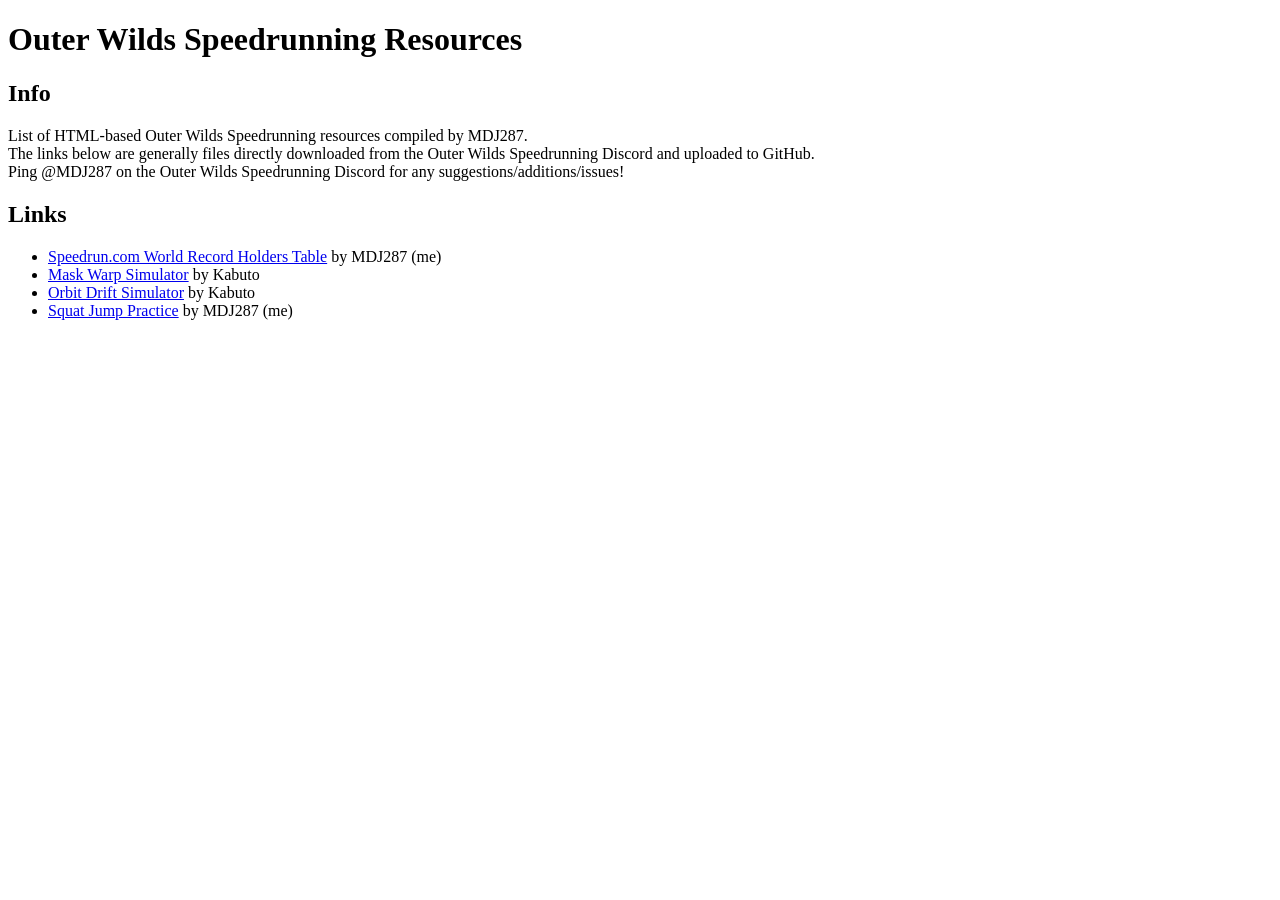
<file: index.html>
<!doctype html>
<html>
    <head>
        <title>OWSR Resources</title>
    </head>
    <body>
        <h1>Outer Wilds Speedrunning Resources</h1>
        <h2>Info</h2>
        <p>
            List of HTML-based Outer Wilds Speedrunning resources compiled by MDJ287.<br>
            The links below are generally files directly downloaded from the Outer Wilds Speedrunning Discord and uploaded to GitHub.<br>
            Ping @MDJ287 on the Outer Wilds Speedrunning Discord for any suggestions/additions/issues!
        </p>
        <h2>Links</h2>
        <ul>
            <li><a href="src-wr-holders.html">Speedrun.com World Record Holders Table</a> by MDJ287 (me)</li>
            <li><a href="mask-warp-2.html">Mask Warp Simulator</a> by Kabuto</li>
            <li><a href="orbit-drift.html">Orbit Drift Simulator</a> by Kabuto</li>
            <li><a href="squat-jump-practice.html">Squat Jump Practice</a> by MDJ287 (me)</li>
        </ul>
    </body>
</html>
</file>
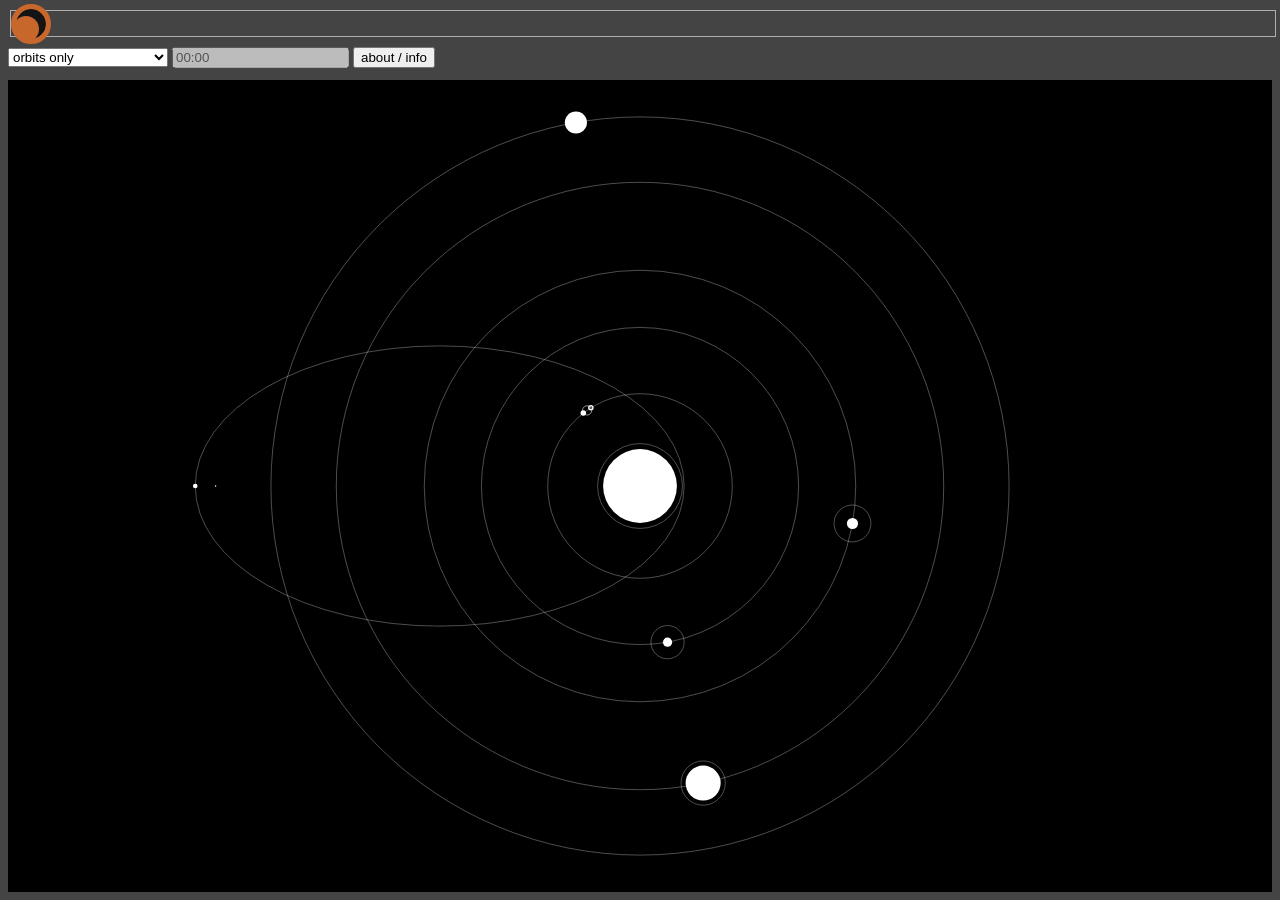
<file: mask-warp-2.html>
<!DOCTYPE html>
<html>
<head>
<title>OW mask warp simulator - moon/hgt orbit parameters are still missing!</title>
<meta charset=utf-8>
<style>
	.slidecontainer {
	  width: 100%;
	}

	.slider {
	  appearance: none;
	  width: 100%;
	  height: 25px;
	  background: none;
	  border: 1px solid #ddd;
	  opacity: 0.7;
	  -webkit-transition: .2s;
	  transition: opacity .2s;
	  margin-bottom: 10px;
	  outline: none;
	}

	.slider:hover {
	  opacity: 1;
	}

	.slider::-webkit-slider-thumb {
	  -webkit-appearance: none;
	  appearance: none;
	  width: 30px;
	  height: 30px;
	  background: transparent;
	  cursor: pointer;
	  border-radius: 20px;
	  border: 5px solid #f72;
	  background: #f72;
	  box-shadow: -5px 5px 0px 2px #000 inset;
	  box-sizing: content-box;
	}

	.slider::-moz-range-thumb {
	  width: 30px;
	  height: 30px;
	  background: transparent;
	  cursor: pointer;
	  border-radius: 20px;
	  border: 5px solid #f72;
	  background: #f72;
	  box-shadow: -5px 5px 0px 2px #000 inset;
	}
	body {
	  margin: 8px;
	  overflow: hidden;
	  background: #444;
	}
	canvas {
		position: fixed;
		left: 8px;
		top: 80px;
	}
</style>
<script>
	let drawTowerTwin = function(ctx, time, color) {
		let oldStrokeStyle = ctx.strokeStyle;
		let oldLineWidth = ctx.lineWidth;
		ctx.strokeStyle = "rgb(" + color + ")";
		ctx.lineWidth = this.radius*1/2;

		ctx.beginPath();
		ctx.arc(this.x, this.z, this.radius*3/4, 0, 2 * Math.PI, false);
		ctx.stroke();

		ctx.strokeStyle = oldStrokeStyle;
		ctx.lineWidth = oldLineWidth;
	};

	// "period:1" without a radius ensures that orbits are drawn of objects that we don't have orbital parameters of yet
	let objects = [
		{name: "sun",					x:0, z:0,							radius:2000							},
		{name: "ss",	parent:"sun",	distance:2300,						period:34.5							},
		{name: "hgt",	parent:"sun",	x:-2867.882, z:4095.762,												},
		{name: "ct",	parent:"hgt",	x:0,z:250,	initialspeed:-28.28427,	radius:150,		angularspeed: 0.05	},
		{name: "tt",	parent:"hgt",	x:0,z:-250,	initialspeed:-28.28427,	radius:150,		angularspeed: 0.07, render: drawTowerTwin},
		{name: "th",	parent:"sun",	x:1492.172, z:-8462.538,			radius:250,		angularspeed: -0.01	},
		{name: "ar",	parent:"th",	distance:900,   period:1			/*radius:75*/						},
		//{name: "sat",	parent:"th",	distance:340															},
		{name: "bh",	parent:"sun",	x:11513.28, z:-2030.102,			radius:300,		angularspeed: 0.02	},
		{name: "hl",	parent:"bh",	distance:1000,	period:1			/*radius:100*/						},
		{name: "gd",	parent:"sun",	x:3421.723, z:-16097.95,			radius:950,		angularspeed: 0		},
		{name: "opc",	parent:"gd",	distance:1200,	period:1												},
		{name: "db",	parent:"sun",	x:-3472.959, z:19696.16,			radius:600,		angularspeed: 0		},
		//{name: "whs",	parent:"sun",	distance:23540															},
		{name: "wh",	parent:"sun",	x:-23000,z:0, initialspeed: 0, 		radius:40							},
		{name: "il",	parent:"sun",	x:-24100,z:0, initialspeed:-0.425,	radius:125,	lifetime: 60*20			}
	];

	let objectIndexByName = new Map(objects.map((obj, idx) => [obj.name, idx]));

	if (objectIndexByName.size != objects.length) {
		throw new Error("Duplicate object name(s) " + objects.filter((obj,idx) => objectIndexByName.get(obj.name) != idx).map(obj => obj.name).join(", "));
	}

	function simulate(time) {
		let result = objects.map(obj => Object.assign({}, obj));
		let sun_G = 4e8;
		for (let object of result) {
			if (!object.parent) continue;
			
			let parent = result[objectIndexByName.get(object.parent)];
			if (!parent) {
				throw new Error(object.parent + " not found");
			}
		
			if (object.x || object.z) {
				object.distance = Math.sqrt((object.x || 0)**2 + (object.z || 0)**2);
				object.angle = Math.atan2(object.z, object.x);
				if (parent.angle) object.angle += parent.angle;
				if (object.initialspeed == null) {
					// circular orbit
					object.period = 2*Math.PI*Math.sqrt(object.distance**3/sun_G);
				} else if (!object.initialspeed) {
					// does not move
				} else if (object.parent === "sun") {
					// elliptical kepler orbit
					let actualspeed = Math.sqrt(sun_G / object.distance)*object.initialspeed;
					// initial distance
					let distance1 = object.distance;
					// assuming a simple kepler orbit where the object starts at either minimum or maximum distance -> compute the other extreme
					let distance2 = distance1 / (2*sun_G / (actualspeed**2 * object.distance) - 1);
					// and from that we can compute the entire orbit
					object.distance = (distance1 + distance2)/2;
					object.eccentricity = (distance1 - distance2)/(distance1 + distance2);
					object.period = 2*Math.PI*Math.sqrt(object.distance**3/sun_G) * Math.sign(actualspeed);
					console.log(actualspeed, object.distance, object.eccentricity, object.period);
				} else {
					// just circular with the given velocity instead of whatever would be physically correct
					object.period = 2*Math.PI*object.distance/object.initialspeed;
				}
			}
		
			
			object.rotangle = -(object.angularspeed || 0) * time;

			let angle = - (object.angle + (object.period ? time / object.period : 0) * 2 * Math.PI);
			if (!object.eccentricity) {
				object.x = parent.x + Math.cos(angle) * object.distance;
				object.z = parent.z + Math.sin(angle) * object.distance;
				continue;
			}
			
			// Elliptical Kepler orbit - unfortunately there's no direct formula for deriving the orbital position at any given moment
			// Instead solving (E - e*sin(E) = angle) by using binary steps
			
			let E = angle, step = Math.PI/2;
			for (let i = 0; i < 50; i++) {
				E -= step * Math.sign(E - object.eccentricity*Math.sin(E) - angle);
				step *= 0.5;
			}
			
			object.x = parent.x + (Math.cos(E) - object.eccentricity) * object.distance;
			object.z = parent.z + Math.sin(E) * object.distance * Math.sqrt(1 - object.eccentricity ** 2);
		}
		return result;
	}

	// We simulate and render the solar system twice wrt TH's current angle.
	// But which point to fix?
	// Method 1: fix pre-warp sun
	// Method 2: fix pre-warp TH
	// Method 3: fix post-warp TH
	// Method 4: fix post-warp sun

	function render() {
		let time = +document.getElementById("slider").value;
		document.getElementById("time").value = [(time-time%600)/600,(time-time%60)/60%10,":",(time-time%10)/10%6,time%10].join("");
		
		let canvas = document.getElementById("canvas");
		let width = Math.floor(window.innerWidth - 16);
		let height = Math.floor(window.innerHeight - 88);
		canvas.width = width;
		canvas.height = height;
		let ctx = canvas.getContext("2d");
		
		ctx.fillStyle = "black";
		ctx.fillRect(0,0,width,height);
		
		let scale = Math.min(width, height)/44000;

		ctx.setTransform(1,0,0,1,0,0);
		ctx.translate(width/2, height/2);
		ctx.scale(scale, scale);
		ctx.lineWidth = 1/scale;

		let objects = simulate(time);
		let objects0 = simulate(0);

		let th = objects[objectIndexByName.get("th")];
		let th0 = objects0[objectIndexByName.get("th")];


		let white = "255,255,255";
		let red = "255,0,0";


		
		switch (+document.getElementById("mode").value) {
		case 0:
			uncenter(ctx, th);
			renderSystem(ctx, objects, time, white);
			break;
		case 1:
			uncenter(ctx, th);
			renderSystem(ctx, objects0, 0, red);
			renderSystem(ctx, objects, time, white);
			break;
		case 2:
			renderSystem(ctx, objects0, 0, red);
			renderSystem(ctx, objects, time, white);
			break;
		case 3:
			uncenter(ctx, th0);
			renderSystem(ctx, objects0, 0, red);
			renderSystem(ctx, objects, time, white);
			break;
		}
		
	}
	
	function center(ctx, baseObj) {
		ctx.rotate(baseObj.rotangle);
		ctx.translate(-baseObj.x, -baseObj.z);
	}

	function uncenter(ctx, baseObj) {
		ctx.translate(baseObj.x, baseObj.z);
		ctx.rotate(-baseObj.rotangle);
	}
	
	function renderSystem(ctx, objects, time, color) {
		ctx.fillStyle = "rgb(" + color + ")";
		ctx.strokeStyle = "rgba(" + color + ",0.3)";

		let baseObj = objects[objectIndexByName.get("th")];
		center(ctx, baseObj);
	
		for (let obj of objects) {
			if (obj.radius) {
				if (!obj.lifetime || time < obj.lifetime) {
					if (obj.render) {
						obj.render(ctx, time, color);
					} else {
						ctx.beginPath();
						ctx.arc(obj.x, obj.z, obj.radius, 0, 2 * Math.PI, false);
						ctx.fill();
					}
				}
			}
			if (obj.distance && obj.period) {
				let parent = objects[objectIndexByName.get(obj.parent)];
				ctx.beginPath();
				let e = obj.eccentricity || 0;
				ctx.ellipse((parent.x - obj.distance*e), parent.z, obj.distance, obj.distance*Math.sqrt(1 - e**2), 0, 0, 2 * Math.PI, false);
				ctx.stroke();
			}
		}

		uncenter(ctx, baseObj);
	}
	
	function showInfo() {
		alert("Outer Wilds orbit simulator version 2 by Kabuto\n\nControls: drag the slider at the top, then use cursor keys for finetuning.\n\nThe hollow planet is Ash Twin.");
	}
	
	
	window.addEventListener("resize", render);
</script>
</head>
<body onload="render()">
	<div class="slidecontainer">
		<input type="range" min="0" max="1320" value="0" class="slider" id="slider" onchange="render()" oninput="render()">
	</div>
	<div class="controls">
		<select id="mode" onchange="render()">
			<option value=0>orbits only</option>
			<option value=1>warp, fix pre-warp sun</option>
			<option value=2>warp, fix TH</option>
			<option value=3>warp, fix post-warp sun</option>
		</select>
		<input id="time" disabled="disabled" value="0:00"/>
		<input onclick="showInfo()" type="button" value="about / info">
	</div>
	<canvas id="canvas"></canvas>
</body>
</html>
</file>
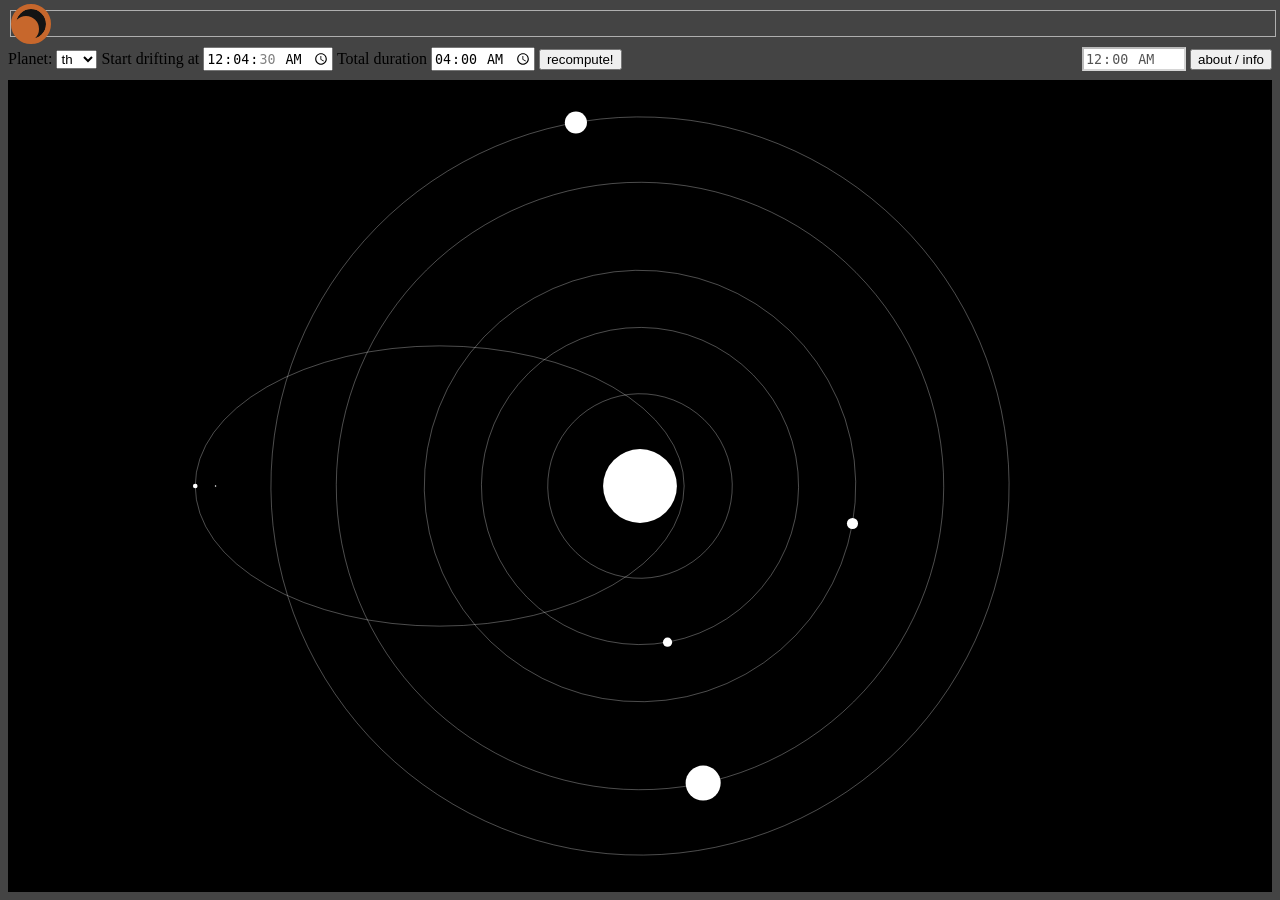
<file: orbit-drift.html>
<!DOCTYPE html>
<html>
<head>
<title>OW orbit drift simulator</title>
<meta charset=utf-8>
<style>
	.slidecontainer {
	  width: 100%;
	}

	.slider {
	  appearance: none;
	  width: 100%;
	  height: 25px;
	  background: none;
	  border: 1px solid #ddd;
	  opacity: 0.7;
	  -webkit-transition: .2s;
	  transition: opacity .2s;
	  margin-bottom: 10px;
	  outline: none;
	}

	.slider:hover {
	  opacity: 1;
	}

	.slider::-webkit-slider-thumb {
	  -webkit-appearance: none;
	  appearance: none;
	  width: 30px;
	  height: 30px;
	  background: transparent;
	  cursor: pointer;
	  border-radius: 20px;
	  border: 5px solid #f72;
	  background: #f72;
	  box-shadow: -5px 5px 0px 2px #000 inset;
	  box-sizing: content-box;
	}

	.slider::-moz-range-thumb {
	  width: 30px;
	  height: 30px;
	  background: transparent;
	  cursor: pointer;
	  border-radius: 20px;
	  border: 5px solid #f72;
	  background: #f72;
	  box-shadow: -5px 5px 0px 2px #000 inset;
	}
	body {
	  margin: 8px;
	  overflow: hidden;
	  background: #444;
	}
	canvas {
		position: fixed;
		left: 8px;
		top: 80px;
	}
</style>
<script>
	let drawTowerTwin = function(ctx, time, color) {
		let oldStrokeStyle = ctx.strokeStyle;
		let oldLineWidth = ctx.lineWidth;
		ctx.strokeStyle = "rgb(" + color + ")";
		ctx.lineWidth = this.radius*1/2;

		ctx.beginPath();
		ctx.arc(this.x, this.z, this.radius*3/4, 0, 2 * Math.PI, false);
		ctx.stroke();

		ctx.strokeStyle = oldStrokeStyle;
		ctx.lineWidth = oldLineWidth;
	};

	// "period:1" without a radius ensures that orbits are drawn of objects that we don't have orbital parameters of yet
	let objects = []
	let totalSecs = 0;
	let xBuf, zBuf, vxBuf, vzBuf;
	let objectIndexByName;
	const sun_G = 4e8;
	
	let oldPlanet = null, oldStartAt = null, oldTotal = null;
	
	function updateButton() {
		let outdated = 
			oldPlanet !== document.getElementById("planet").value ||
			oldStartAt !== document.getElementById("startAt").value ||
			oldTotal !== document.getElementById("total").value;
		
		document.getElementById("recompute").style.outline = outdated ? "2px solid red" : "";
	}

	function recompute() {
		objects = [
			{name: "sun",					x:0, z:0,							radius:2000							},
			//{name: "ss",	parent:"sun",	distance:2300,						period:34.5							},
			{name: "hgt",	parent:"sun",	x:-2867.882, z:4095.762,												},
			{name: "ct",	parent:"hgt",	x:0,z:250,	initialspeed:-28.28427,	radius:150,		angularspeed: 0.05	},
			{name: "tt",	parent:"hgt",	x:0,z:-250,	initialspeed:-28.28427,	radius:150,		angularspeed: 0.07, render: drawTowerTwin},
			{name: "th",	parent:"sun",	x:1492.172, z:-8462.538,			radius:250,		angularspeed: -0.01	},
			//{name: "ar",	parent:"th",	distance:900,   period:1			/*radius:75*/						},
			//{name: "sat",	parent:"th",	distance:340															},
			{name: "bh",	parent:"sun",	x:11513.28, z:-2030.102,			radius:300,		angularspeed: 0.02	},
			//{name: "hl",	parent:"bh",	distance:1000,	period:1			/*radius:100*/						},
			{name: "gd",	parent:"sun",	x:3421.723, z:-16097.95,			radius:950,		angularspeed: 0		},
			//{name: "opc",	parent:"gd",	distance:1200,	period:1												},
			{name: "db",	parent:"sun",	x:-3472.959, z:19696.16,			radius:600,		angularspeed: 0		},
			//{name: "whs",	parent:"sun",	distance:23540															},
			{name: "wh",	parent:"sun",	x:-23000,z:0, initialspeed: 0, 		radius:40							},
			{name: "il",	parent:"sun",	x:-24100,z:0, initialspeed:-0.425,	radius:125,	lifetime: 60*20			}
		];
		
		objectIndexByName = new Map(objects.map((obj, idx) => [obj.name, idx]));

		if (objectIndexByName.size != objects.length) {
			throw new Error("Duplicate object name(s) " + objects.filter((obj,idx) => objectIndexByName.get(obj.name) != idx).map(obj => obj.name).join(", "));
		}

		let affected = objects.findIndex(object => object.name === document.getElementById("planet").value);
		let timeToSeconds = val => val.match(/^(\d+):(\d+):(\d+)$/) ? RegExp.$1*3600+RegExp.$2*60+ +RegExp.$3 : undefined;
		
		let affectedFrom = timeToSeconds(document.getElementById("startAt").value);
		totalSecs = timeToSeconds(document.getElementById("total").value);

		let fps = 60;
		let totalFrames = totalSecs*fps;
		let frame = 1/fps;

		
		document.getElementById("slider").max = totalSecs;
		xBuf = objects.map(o => new Float32Array(totalSecs+1));
		zBuf = objects.map(o => new Float32Array(totalSecs+1));
		vxBuf = objects.map(o => new Float32Array(totalSecs+1));
		vzBuf = objects.map(o => new Float32Array(totalSecs+1));

		for (let i = 0; i < objects.length; i++) {
			let object = objects[i];
			object.z = -object.z; // TODO why?
			if (object.parent) {
				let parent = objects[objectIndexByName.get(object.parent)];
				if (!parent) {
					throw new Error(object.parent + " not found");
				}
				object.parent = parent;
				let distance = Math.sqrt(object.x ** 2 + object.z ** 2);
				let angle = Math.atan2(object.z, object.x);
				if (parent.angle) angle += parent.angle;
				object.angle = angle;
				let velocity = Math.sqrt(sun_G/distance) * (object.initialspeed ?? 1);
				console.log(object.name, velocity);
				//object.x = distance * Math.cos(angle);
				//object.z = distance * Math.sin(angle);
				object.vx = velocity * Math.sin(angle);
				object.vz = velocity * -Math.cos(angle);
			} else {
				object.vx = 0;
				object.vz = 0;
			}
			object.ax = 0;
			object.az = 0;
			xBuf[i][0] = object.x;
			zBuf[i][0] = object.z;
			vxBuf[i][0] = object.vx;
			vzBuf[i][0] = object.vz;
		}
		
		for (let t = 1; t <= totalFrames; t++) {
			for (let i = 0; i < objects.length; i++) {
				let object = objects[i];
				let parent = object.parent;
				if (parent) {
					// apply forces
					let dx = object.x - parent.x;
					let dz = object.z - parent.z;
					let d = Math.sqrt(dx*dx + dz*dz);
					let f = sun_G/(d*d*d);
					if (i !== affected || t < affectedFrom*fps) {
						object.ax = -dx*f;
						object.az = -dz*f;
					}
					object.vx += object.ax*frame;
					object.vz += object.az*frame;
					object.x += object.vx*frame;
					object.z += object.vz*frame;
					object.ax = -dx*f;
					object.az = -dz*f;
					if (t % fps === 0) {
						xBuf[i][t/fps] = object.x;
						zBuf[i][t/fps] = object.z;
						vxBuf[i][t/fps] = object.vx;
						vzBuf[i][t/fps] = object.vz;
					}
				}
			}
		}
		
		oldPlanet = document.getElementById("planet").value;
		oldStartAt = document.getElementById("startAt").value;
		oldTotal = document.getElementById("total").value;
		updateButton();
		
		render();
	}
	
	function simulate(time) {
		let t = Math.max(0, Math.min(totalSecs+1, Math.round(time)));
		let result = objects.map(obj => Object.assign({}, obj));
		for (let i = 0; i < objects.length; i++) {
			result[i].x = xBuf[i][t];
			result[i].z = zBuf[i][t];
			result[i].vx = vxBuf[i][t];
			result[i].vz = vzBuf[i][t];
		}
		return result;
	}

	// We simulate and render the solar system twice wrt TH's current angle.
	// But which point to fix?
	// Method 1: fix pre-warp sun
	// Method 2: fix pre-warp TH
	// Method 3: fix post-warp TH
	// Method 4: fix post-warp sun

	function render() {
		let time = +document.getElementById("slider").value;
		let f = (a,b,c) => (a-a%b)/b%c;
		document.getElementById("time").value = [(time-time%36000)/36000,f(time,3600,10),":",f(time,600,6),f(time,60,10),":",f(time,10,6),time%10].join("");
		
		let canvas = document.getElementById("canvas");
		let width = Math.floor(window.innerWidth - 16);
		let height = Math.floor(window.innerHeight - 88);
		canvas.width = width;
		canvas.height = height;
		let ctx = canvas.getContext("2d");
		
		ctx.fillStyle = "black";
		ctx.fillRect(0,0,width,height);
		
		let scale = Math.min(width, height)/44000;

		ctx.setTransform(1,0,0,1,0,0);
		ctx.translate(width/2, height/2);
		ctx.scale(scale, scale);
		ctx.lineWidth = 1/scale;

		let objects = simulate(time);
		let objects0 = simulate(0);

		let th = objects[objectIndexByName.get("th")];
		let th0 = objects0[objectIndexByName.get("th")];


		let white = "255,255,255";
		let red = "255,0,0";

		uncenter(ctx, th);
		renderSystem(ctx, objects, time, white);
	}
	
	function center(ctx, baseObj) {
		ctx.rotate(baseObj.rotangle);
		ctx.translate(-baseObj.x, -baseObj.z);
	}

	function uncenter(ctx, baseObj) {
		ctx.translate(baseObj.x, baseObj.z);
		ctx.rotate(-baseObj.rotangle);
	}
	
	function renderSystem(ctx, objects, time, color) {
		ctx.fillStyle = "rgb(" + color + ")";
		ctx.strokeStyle = "rgba(" + color + ",0.3)";

		let baseObj = objects[objectIndexByName.get("th")];
		center(ctx, baseObj);
	
		for (let obj of objects) {
			if (obj.radius) {
				if (!obj.lifetime || time < obj.lifetime) {
					if (obj.render) {
						obj.render(ctx, time, color);
					} else {
						ctx.beginPath();
						ctx.arc(obj.x, obj.z, obj.radius, 0, 2 * Math.PI, false);
						ctx.fill();
					}
				}
			}
			if (obj.parent) {
				let parent = obj.parent;
				let x = obj.x - parent.x;
				let z = obj.z - parent.z;
				let vx = obj.vx - parent.vx;
				let vz = obj.vz - parent.vz;
				let angmom = x*vz - z*vx;
				let energy = (vx*vx + vz*vz)*.5 - sun_G/Math.sqrt(x*x+z*z);
				
				// elliptic orbits only please
				if (energy >= 0) continue;
				
				// do our variables make sense at all?
				let dis = sun_G * sun_G + 2 * angmom * angmom * energy;
				if (dis < 0) continue;
				dis = Math.sqrt(dis);
				
				// Maximum and minimum points
				let rMax = (-sun_G - dis)/(2*energy);
				let rMin = (-sun_G + dis)/(2*energy);
				
				// major and minor axes
				let maj = (rMax + rMin)*.5;
				let min = Math.sqrt(rMax * rMin);
				let ofs = (rMax - rMin)*.5;
				
				// current velocity
				let vang = x*vz - z*vx;
				let vrad = x*vx + z*vz;
				let v = vrad/vang;
				let r = Math.sqrt(x*x + z*z);
				
				let sin = -v/r*min*min/ofs;
				let cos = (maj - min*min/r)/ofs;
				
				let w = Math.atan2(z, x) - Math.atan2(sin, cos);
				
				ctx.beginPath();
				ctx.ellipse(parent.x + ofs*Math.cos(w), parent.z + ofs*Math.sin(w), maj, min, w, 0, 2 * Math.PI, false);
				ctx.stroke();
			}
		}

		uncenter(ctx, baseObj);
	}
	
	function showInfo() {
		alert("Simple orbit drift simulator by Kabuto. Probably full of bugs, just like the game ;-)");
	}
	
	window.addEventListener("resize", render);
</script>
</head>
<body onload="recompute()">
	<div class="slidecontainer">
		<input type="range" min="0" max="1320" value="0" class="slider" id="slider" onchange="render()" oninput="render()">
	</div>
	<div class="controls" style="display:flex;">
		<div style="flex-grow:1;" onkeypress="if(event.keyCode===13)recompute()">
			Planet:
			<select id="planet" onchange="updateButton()">
				<option value=hgt>hgt</option>
				<option value=th selected>th</option>
				<option value=bh>bh</option>
				<option value=gd>gd</option>
				<option value=db>db</option>
			</select>
			Start drifting at
			<input type="time" id="startAt" value="00:04:30" onchange="updateButton()" oninput="updateButton()">
			Total duration
			<input type="time" id="total" value="04:00:00" onchange="updateButton()" oninput="updateButton()">
			<input type="button" id="recompute" value="recompute!" onclick="recompute()">
		</div>
		<div style="flex-grow:0;">
			<input id="time" type="time" disabled="disabled" value="00:00:00" style="background:white;"/>
			<input onclick="showInfo()" type="button" value="about / info">
		</div>
	</div>
	<canvas id="canvas"></canvas>
</body>
</html>
</file>
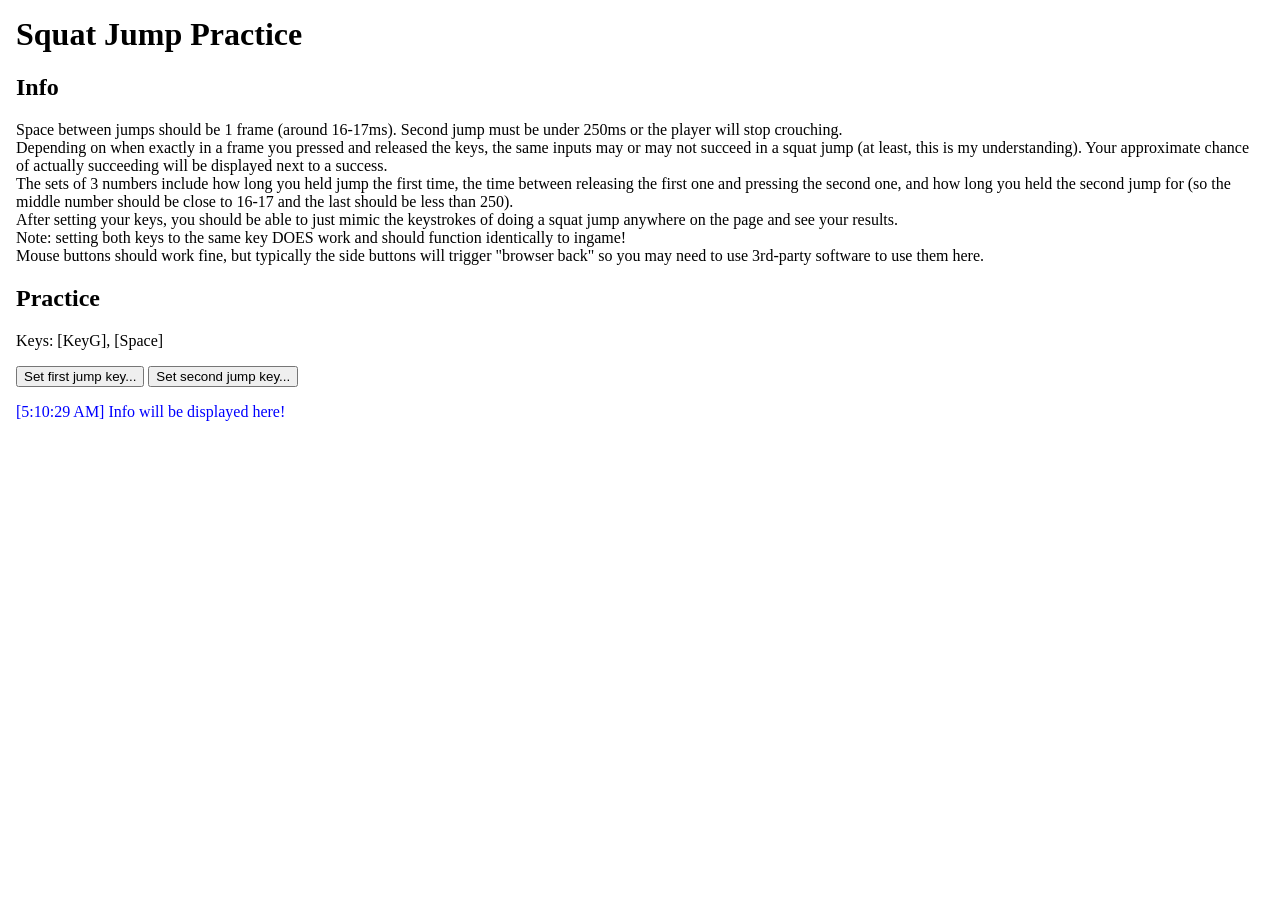
<file: squat-jump-practice.html>
<!doctype html>
<html>
    <head>
        <title>Squat Jump Practice</title>
        <script>
            let firstCode = 71;
            let secondCode = 32;
            let isSettingKey = -1;
            let hasReleased = false;

            let pressTime = -1;
            let releaseTime = -1;
            let rePressTime = -1;
            let reReleaseTime = -1;

            onload = () => {
                document.body.onkeydown = keyDown;
                document.body.onkeyup = keyUp;

                document.body.onmousedown = mouseDown;
                document.body.onmouseup = mouseUp;

                document.getElementById('button1').onclick = clickbutton0;
                document.getElementById('button2').onclick = clickbutton1;

                addMessage('Info will be displayed here!', 'info');
            };
            function clickbutton0() {
                isSettingKey = 0;
                addMessage(`Press a keyboard key or click to set first jump key!`, 'info');
                this.blur();
            }
            function clickbutton1() {
                isSettingKey = 1;
                addMessage(`Press a keyboard key or click to set second jump key!`, 'info');
                this.blur();
            }
            function keyDown(event) {
                if (isSettingKey !== -1) {
                    event.preventDefault();
                    if (isSettingKey === 0) {
                        firstCode = event.keyCode;
                        document.getElementById('text1').innerText = event.code;
                    }
                    else {
                        secondCode = event.keyCode;
                        document.getElementById('text2').innerText = event.code;
                    }
                    addMessage(`Set ${isSettingKey === 0 ? 'first' : 'second'} key to [${event.code}]`, 'success');
                    isSettingKey = -1;
                    return;
                }
                if (event.keyCode === firstCode) {
                    event.preventDefault();
                    if (firstCode !== secondCode || pressTime === -1) {
                        pressTime = Date.now();
                        hasReleased = false;
                    }
                    else rePressTime = Date.now();
                }
                else if (event.keyCode === secondCode) {
                    event.preventDefault();
                    rePressTime = Date.now();
                }
            }
            function mouseDown(event) {
                if (isSettingKey !== -1) {
                    if (isSettingKey === 0) {
                        firstCode = -8+event.button;
                        document.getElementById('text1').innerText = `Mouse${event.button}`;
                    }
                    else {
                        secondCode = -8+event.button;
                        document.getElementById('text2').innerText = `Mouse${event.button}`;
                    }
                    addMessage(`Set ${isSettingKey === 0 ? 'first' : 'second'} key to [Mouse${event.button}]`, 'success');
                    isSettingKey = -1;
                    return;
                }
                if (-8+event.button === firstCode) {
                    if (firstCode !== secondCode || pressTime === -1) {
                        pressTime = Date.now();
                        hasReleased = false;
                    }
                    else rePressTime = Date.now();
                }
                else if (-8+event.button === secondCode) {
                    rePressTime = Date.now();
                }
            }
            function keyUp(event) {
                if (pressTime === -1) return;
                if (event.keyCode === firstCode) {
                    if (firstCode !== secondCode || !hasReleased) {
                        releaseTime = Date.now();
                        hasReleased = true;
                    }
                    else {
                        reReleaseTime = Date.now();
                        displayResults();
                    }
                }
                else if (event.keyCode === secondCode) {
                    reReleaseTime = Date.now();
                    displayResults();
                }
            }
            function mouseUp(event) {
                console.log(event);
                if (pressTime === -1) return;
                if (-8+event.button === firstCode) {
                    if (firstCode !== secondCode || !hasReleased) {
                        releaseTime = Date.now();
                        hasReleased = true;
                    }
                    else {
                        reReleaseTime = Date.now();
                        displayResults();
                    }
                }
                else if (-8+event.button === secondCode) {
                    reReleaseTime = Date.now();
                    displayResults();
                }
            }
            function displayResults() {
                const firstSquatDuration = releaseTime - pressTime;
                const betweenJumpsDuration = rePressTime - releaseTime;
                const secondSquatDuration = reReleaseTime - rePressTime;
                pressTime = -1;
                const probability = 1-Math.abs(1-betweenJumpsDuration*60/1000);
                const chance = `${Math.round(probability*100)}%`
                const info = `${firstSquatDuration}, ${betweenJumpsDuration}, ${secondSquatDuration}`;
                if (probability <= 0) {
                    addMessage(`(${info}) FAIL: time between jumps too far from 1 frame`, 'fail');
                }
                else if (secondSquatDuration >= 250) {
                    addMessage(`(${info}) FAIL: second jump was held for too long (otherwise chance would be ${chance}).`, 'fail');
                }
                else {
                    addMessage(`(${info}) SUCCESS: approximate chance is ${chance}.`, 'success');
                }
            }
            function addMessage(msg, type) {
                const elem = document.createElement('p');
                elem.innerHTML = `[${new Date().toLocaleTimeString()}] ${msg}`;
                elem.classList.add(type);
                document.getElementById('info').prepend(elem);
            }
        </script>
        <style>
            body {
                height: 100vh;
                margin: 0;
            }
            body div#wrapper {
                padding: 16px;
            }
            body div h1 {
                margin-top: 0;
            }
            #info {
                overflow-y: scroll;
                height: 400px;
            }
            .info {
                color: blue;
            }
            .success {
                color: green;
                font-weight: bold;
            }
            .fail {
                color: red;
                font-weight: bold;
            }
        </style>
    </head>
    <body>
        <div id="wrapper">
            <h1>Squat Jump Practice</h1>
            <h2>Info</h2>
            <p>
                Space between jumps should be 1 frame (around 16-17ms). Second jump must be under 250ms or the player will stop crouching.<br>
                Depending on when exactly in a frame you pressed and released the keys, the same inputs may or may not succeed in a squat jump
                (at least, this is my understanding). Your approximate chance of actually succeeding will be displayed next to a success.<br>
                The sets of 3 numbers include how long you held jump the first time, the time between releasing the first one and pressing
                the second one, and how long you held the second jump for (so the middle number should be close to 16-17 and the last
                should be less than 250).<br>
                After setting your keys, you should be able to just mimic the keystrokes of doing a squat jump anywhere on the page and see your results.<br>
                Note: setting both keys to the same key DOES work and should function identically to ingame!<br>
                Mouse buttons should work fine, but typically the side buttons will trigger "browser back" so you may need to use 3rd-party software to use them here.
            </p>
            <h2>Practice</h2>
            <p>Keys: [<span id="text1">KeyG</span>], [<span id="text2">Space</span>]</p>
            <button id="button1">Set first jump key...</button>
            <button id="button2">Set second jump key...</button>
            <div id="info"></div>
        </div>
    </body>
</html>
</file>
